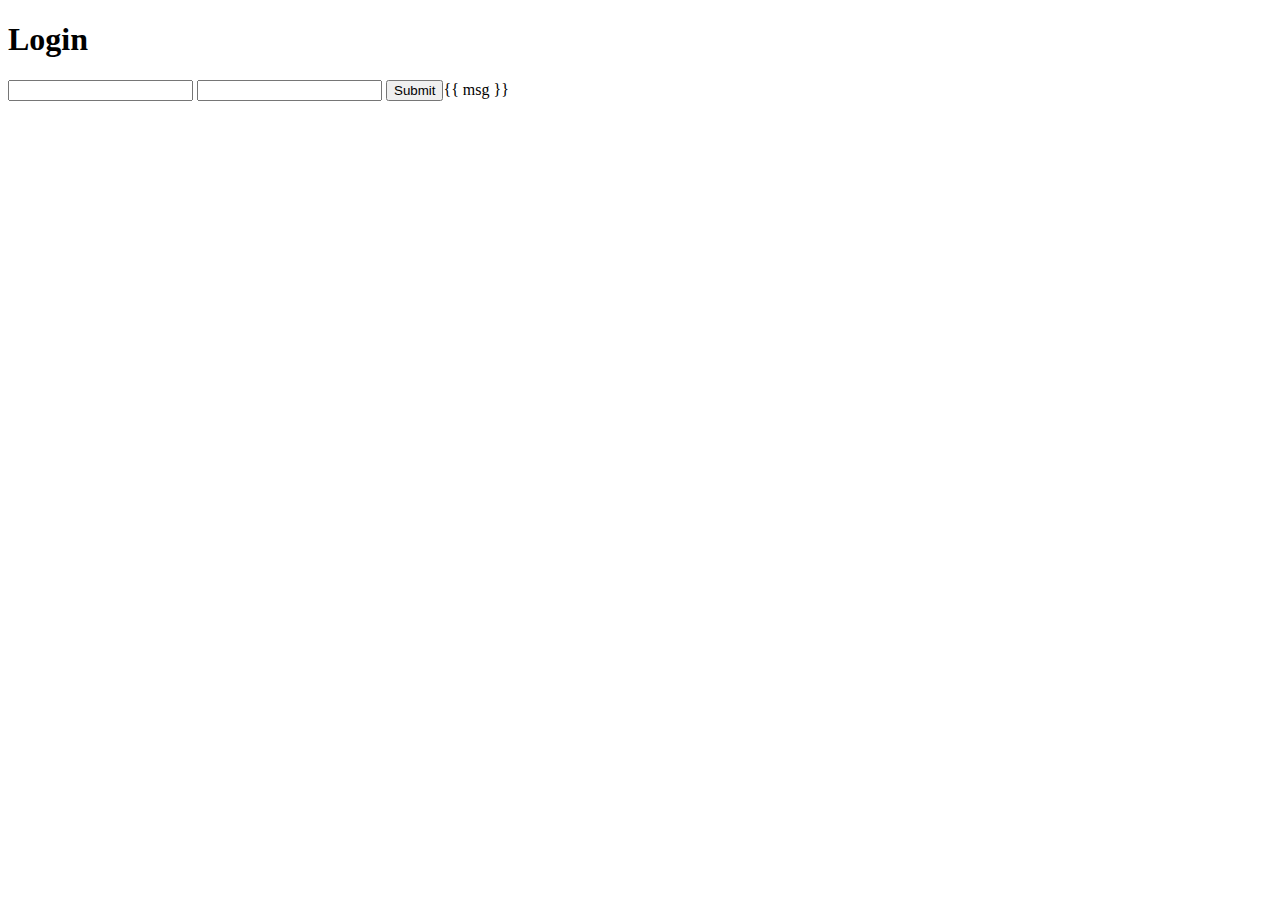
<file: data_acquisition/templates/login.html>
<!DOCTYPE html>
<html lang="en">
<head>
    <meta charset="UTF-8">
    <title>Login</title>
</head>
<body>
    <h1>Login</h1>
    <form method="post">
        <input type="text" name="username"></input>
        <input type="password" name="password"></input>
        <input type="submit" value="Submit"></input>{{ msg }}
    </form>
</body>
</html>
</file>
